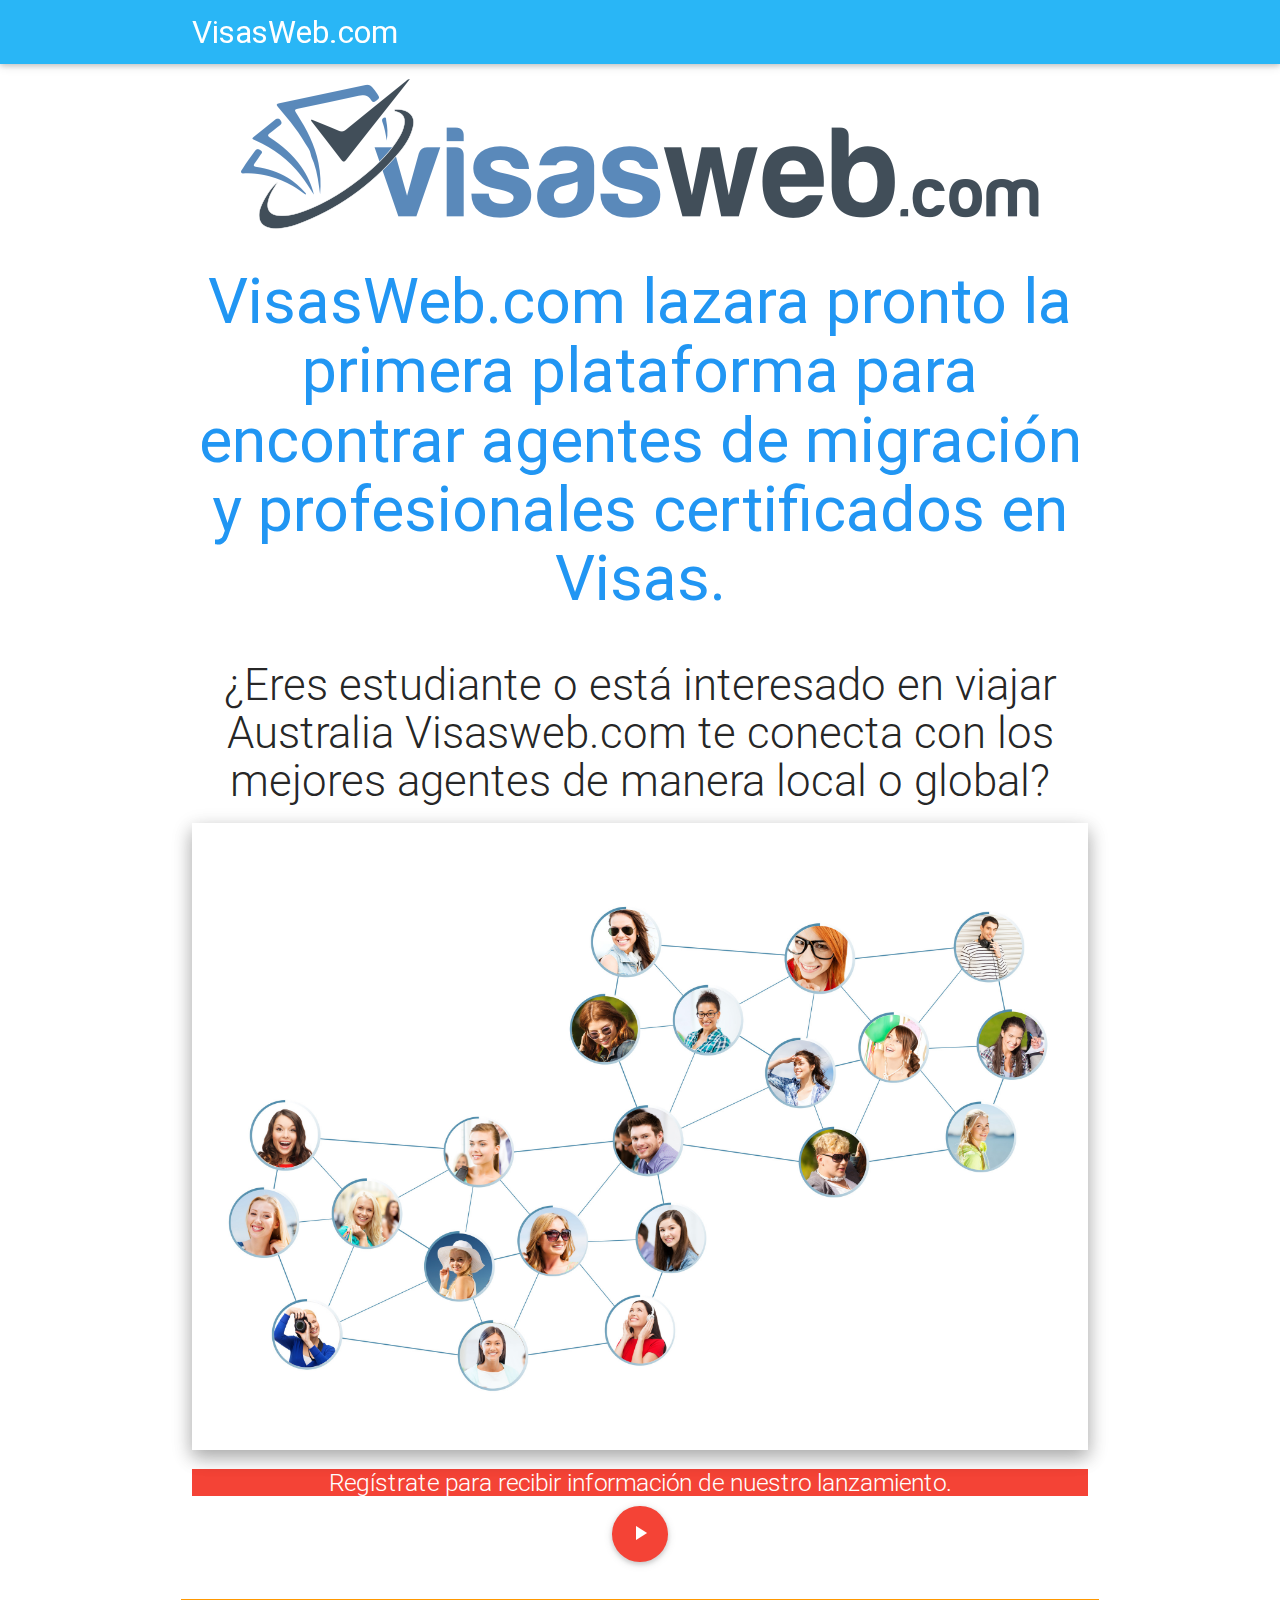
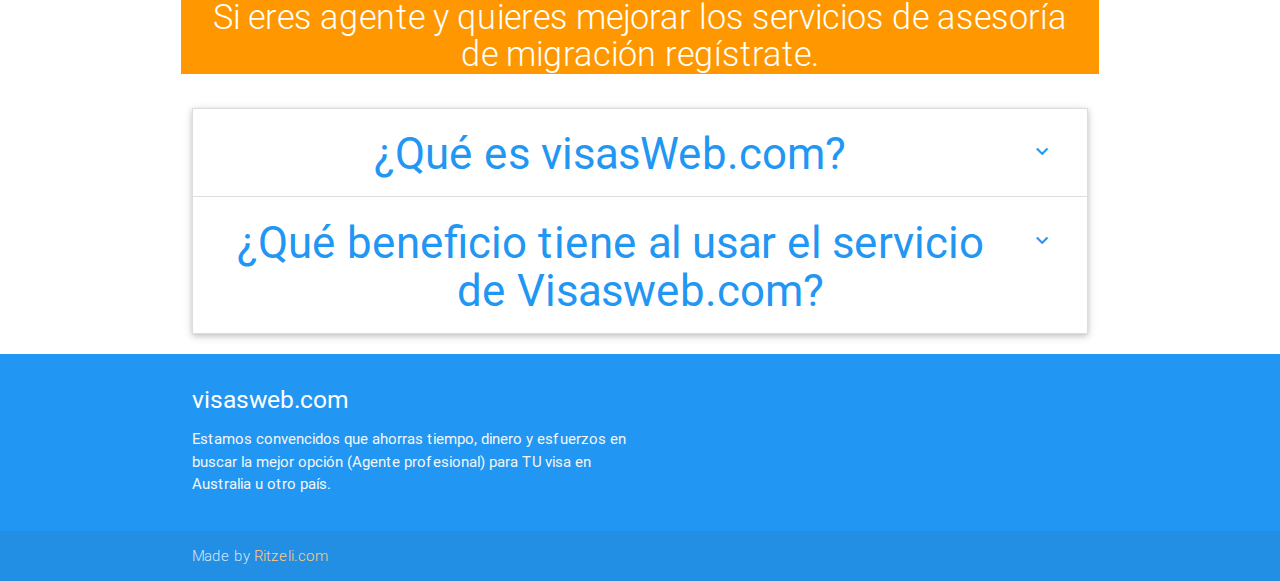
<file: index.html>
<!DOCTYPE html>
<html lang="en">
<head>
  <meta http-equiv="Content-Type" content="text/html; charset=UTF-8"/>
  <meta name="viewport" content="width=device-width, initial-scale=1, maximum-scale=1.0"/>
  <title>VisasWeb.com</title>

  <!-- CSS  -->
  <link href="https://fonts.googleapis.com/icon?family=Material+Icons" rel="stylesheet">
  <link href="css/materialize.css" type="text/css" rel="stylesheet" media="screen,projection"/>
  <link href="css/style.css" type="text/css" rel="stylesheet" media="screen,projection"/>
  <!-- Facebook Pixel Code -->
<script>
!function(f,b,e,v,n,t,s){if(f.fbq)return;n=f.fbq=function(){n.callMethod?
n.callMethod.apply(n,arguments):n.queue.push(arguments)};if(!f._fbq)f._fbq=n;
n.push=n;n.loaded=!0;n.version='2.0';n.queue=[];t=b.createElement(e);t.async=!0;
t.src=v;s=b.getElementsByTagName(e)[0];s.parentNode.insertBefore(t,s)}(window,
document,'script','https://connect.facebook.net/en_US/fbevents.js');

fbq('init', '843742169093349');
fbq('track', "PageView");</script>
<noscript><img height="1" width="1" style="display:none"
src="https://www.facebook.com/tr?id=843742169093349&ev=PageView&noscript=1"
/></noscript>
<!-- End Facebook Pixel Code -->
 

</head>
<body>
 <div class="navbar-fixed">
  <nav class="light-blue lighten-1" role="navigation">
    <div class="nav-wrapper container"><a id="logo-container" href="#" class="brand-logo"> VisasWeb.com</a>
      <!-- <ul class="right hide-on-med-and-down">
        <li><script type="text/javascript" src="//app.mailerlite.com/data/webforms/173174/z8o2l3.js?v2"></script></li>
      </ul>
      
      <ul id="nav-mobile" class="side-nav blue">
        <li><script type="text/javascript" src="//app.mailerlite.com/data/webforms/173174/z8o2l3.js?v2"></script></li>
      </ul>
      <a href="#" data-activates="nav-mobile" class="button-collapse"><i class="material-icons">menu</i></a> -->
    </div>
  </nav>
</div>
  <div class="section no-pad-bot" id="index-banner">
    <div class="container">
        <div class="col s12 center">
      <img class="responsive-img" src="imagenes/logo.png">
        </div>
      <h1 class="header center blue-text">VisasWeb.com lazara pronto la primera plataforma para encontrar agentes de migración y profesionales certificados en Visas.</h1>
      <div class="row center">
        <h3 class="col s12 light">
             ¿Eres estudiante o está interesado en viajar Australia Visasweb.com te conecta con los mejores agentes de manera local o global?</h3>
      
        <div class="col s12">
          <img class="responsive-img z-depth-2 " src="imagenes/net.jpg">

         <h5 class="header center col s12 light red white-text"> Regístrate para recibir información de nuestro lanzamiento.</h5>
              <a class="btn-floating btn-large waves-effect waves-light red modal-trigger" href="#modal1"><i class="material-icons">play_arrow</i></a>
        </div>

      </div>

      <div class="row center">
        <h4 class=" col s12 light orange white-text">Si eres agente y quieres mejorar los servicios de asesoría de migración regístrate. </h4>


      </div>
 
       <ul class="collapsible" data-collapsible="accordion">
    <li>
      <div class="collapsible-header"><i class="material-icons right blue-text">keyboard_arrow_down</i>
        <h3 class="blue-text center">¿Qué es visasWeb.com?</h3></div>
      <div class="collapsible-body">

         <div class="container">
        <h4 class"center"> TE conectamos y te aconsejamos los mejores agentes de migración para cualquier tipo de visa en Australia o El País al cual deseas viajar a estudiar, trabajar, vivir o emigrar.</h4>
      </div>

      </div>
    </li>
    <li>
      <div class="collapsible-header"><i class="material-icons right blue-text ">keyboard_arrow_down</i><h3 class="blue-text center">¿Qué beneficio tiene al usar el servicio de Visasweb.com?</h3></div>
      <div class="collapsible-body center">
       <div class="container">
        <h4>
Estamos convencidos que ahorras tiempo, dinero y esfuerzos en buscar la mejor opción (Agente profesional) para TU visa en Australia u otro país. 

También si vas departe de Visasweb.com obtendrás un acceso a nuestra comunidad y membresía de capacitación donde tenemos información de alto valor con profesionales en diferentes áreas: contadores, abogados, ingenieros, emprendedores y muchos más que te ayudaran a lograr tus objetivos en Australia o en otro país estos profesionales trabajan y viven en Australia.</h4>
      </div>

      </div>
    </li>
   

  </ul>
      


  <!-- Modal Structure -->
  <div id="modal1" class="modal">
    <div class="modal-content">
    <div class="video-container">

       <script type="text/javascript" src="//app.mailerlite.com/data/webforms/173174/z8o2l3.js?v2"></script>

 </div>
   
    </div>
    
  </div>

 
         
     
   </div>
</div>

  <footer class="page-footer blue">
     <div class="container">
     <div class="row">
       <div class="col l6 s12">
         <h5 class="white-text">visasweb.com</h5>
         <p class="grey-text text-lighten-4">Estamos convencidos que ahorras tiempo, dinero y esfuerzos en buscar la mejor opción (Agente profesional) para TU visa en Australia u otro país.</p>
   
      </div>
      </div>
      </div>
   <div class="footer-copyright" id="formulario">
     <div class="container">
     Made by <a class="orange-text text-lighten-3" href="http://ritzeli.com">Ritzeli.com</a>
     </div>
   </div>  
  </footer>


  <!--  Scripts-->
  <script src="https://code.jquery.com/jquery-2.1.1.min.js"></script>
  <script src="js/materialize.js"></script>
  <script src="js/init.js"></script>
  <!-- end Scripts-->


  </body>
</html>
</file>
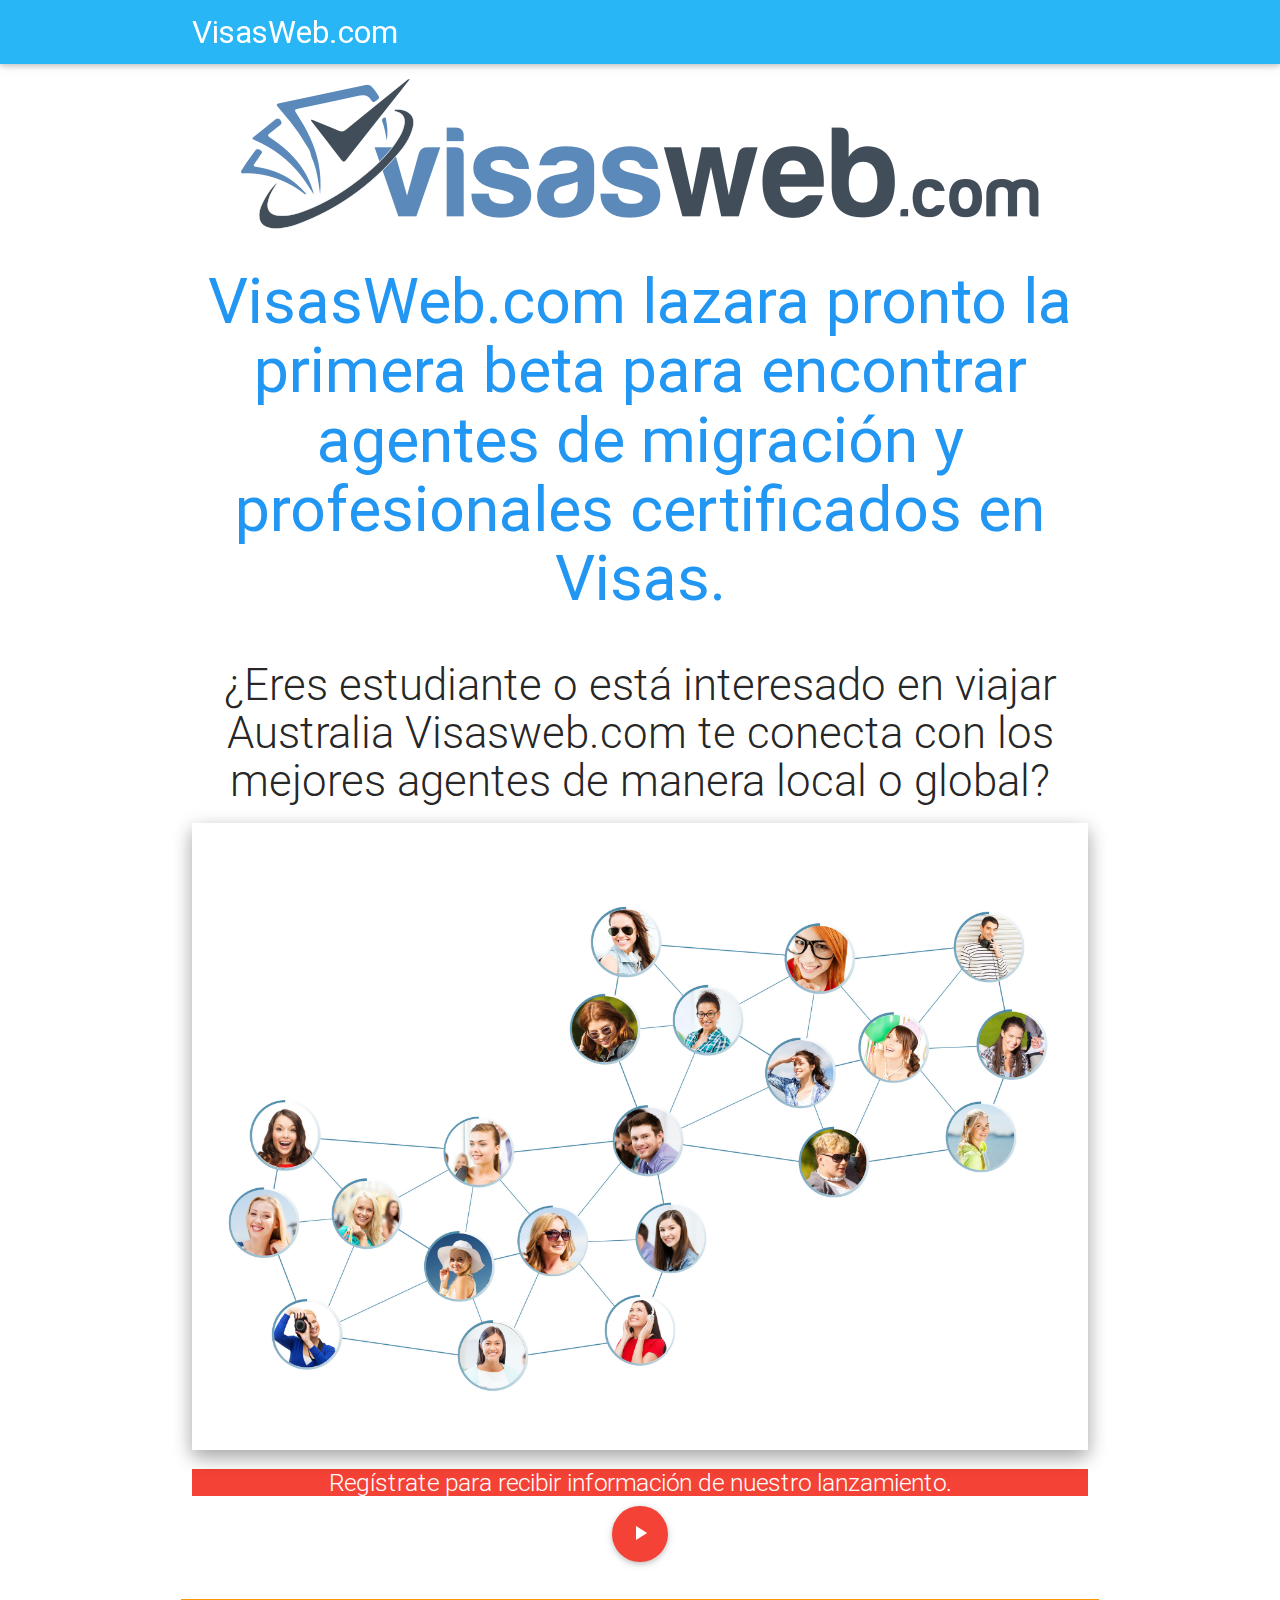
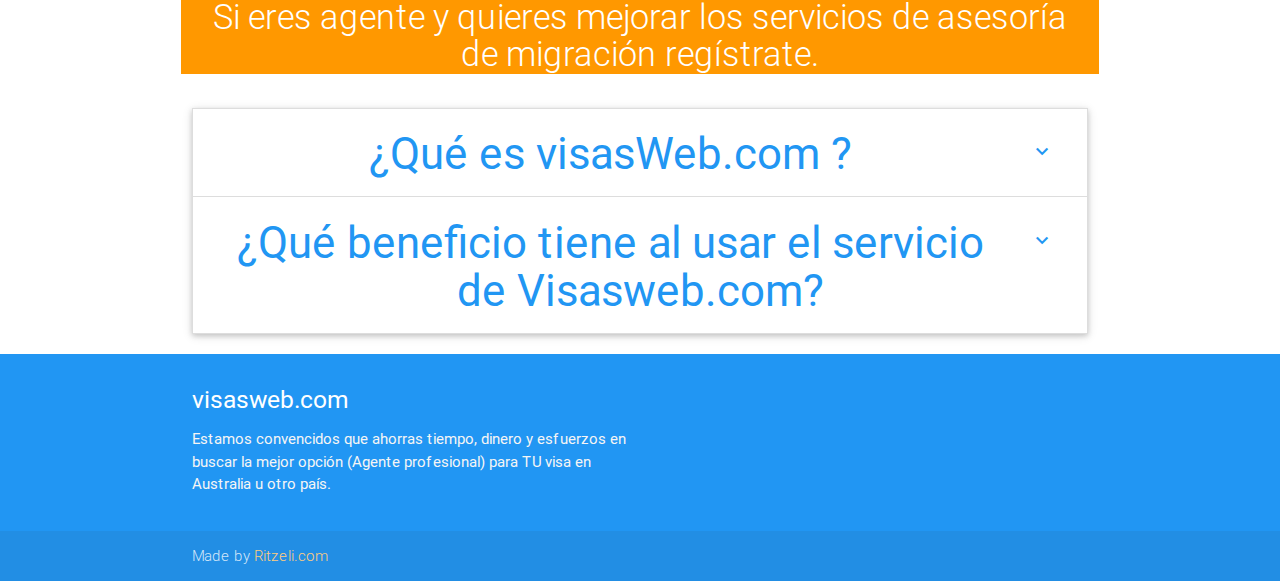
<file: form.html>
<!DOCTYPE html>
<html lang="en">
<head>
  <meta http-equiv="Content-Type" content="text/html; charset=UTF-8"/>
  <meta name="viewport" content="width=device-width, initial-scale=1, maximum-scale=1.0"/>
  <title>VisasWeb.com</title>

  <!-- CSS  -->
  <link href="https://fonts.googleapis.com/icon?family=Material+Icons" rel="stylesheet">
  <link href="css/materialize.css" type="text/css" rel="stylesheet" media="screen,projection"/>
  <link href="css/style.css" type="text/css" rel="stylesheet" media="screen,projection"/>
  <!-- Facebook Pixel Code -->
<script>
!function(f,b,e,v,n,t,s){if(f.fbq)return;n=f.fbq=function(){n.callMethod?
n.callMethod.apply(n,arguments):n.queue.push(arguments)};if(!f._fbq)f._fbq=n;
n.push=n;n.loaded=!0;n.version='2.0';n.queue=[];t=b.createElement(e);t.async=!0;
t.src=v;s=b.getElementsByTagName(e)[0];s.parentNode.insertBefore(t,s)}(window,
document,'script','https://connect.facebook.net/en_US/fbevents.js');

fbq('init', '843742169093349');
fbq('track', "PageView");</script>
<noscript><img height="1" width="1" style="display:none"
src="https://www.facebook.com/tr?id=843742169093349&ev=PageView&noscript=1"
/></noscript>
<!-- End Facebook Pixel Code -->
 

</head>
<body>
 <div class="navbar-fixed">
  <nav class="light-blue lighten-1" role="navigation">
    <div class="nav-wrapper container"><a id="logo-container" href="#" class="brand-logo"> VisasWeb.com</a>
      <!-- <ul class="right hide-on-med-and-down">
        <li><script type="text/javascript" src="//app.mailerlite.com/data/webforms/173174/z8o2l3.js?v2"></script></li>
      </ul>
      
      <ul id="nav-mobile" class="side-nav blue">
        <li><script type="text/javascript" src="//app.mailerlite.com/data/webforms/173174/z8o2l3.js?v2"></script></li>
      </ul>
      <a href="#" data-activates="nav-mobile" class="button-collapse"><i class="material-icons">menu</i></a> -->
    </div>
  </nav>
</div>
  <div class="section no-pad-bot" id="index-banner">
    <div class="container">
        <div class="col s12 center">
      <img class="responsive-img" src="imagenes/logo.png">
        </div>
      <h1 class="header center blue-text">VisasWeb.com lazara pronto la primera beta para encontrar agentes de migración y profesionales certificados en Visas.</h1>
      <div class="row center">
        <h3 class="col s12 light">
             ¿Eres estudiante o está interesado en viajar Australia Visasweb.com te conecta con los mejores agentes de manera local o global?</h3>
      
        <div class="col s12">
          <img class="responsive-img z-depth-2 " src="imagenes/net.jpg">

         <h5 class="header center col s12 light red white-text"> Regístrate para recibir información de nuestro lanzamiento.</h5>
              <a class="btn-floating btn-large waves-effect waves-light red modal-trigger" href="#modal1"><i class="material-icons">play_arrow</i></a>
        </div>

      </div>

      <div class="row center">
        <h4 class=" col s12 light orange white-text">Si eres agente y quieres mejorar los servicios de asesoría de migración regístrate. </h4>


      </div>
 
       <ul class="collapsible" data-collapsible="accordion">
    <li>
      <div class="collapsible-header"><i class="material-icons right blue-text">keyboard_arrow_down</i>
        <h3 class="blue-text center">¿Qué es visasWeb.com ?</h3></div>
      <div class="collapsible-body">

         <div class="container">
        <h4 class"center"> TE conectamos y te aconsejamos los mejores agentes de migración para cualquier tipo de visa en Australia o El País al cual deseas viajar a estudiar, trabajar, vivir o emigrar.</h4>
      </div>

      </div>
    </li>
    <li>
      <div class="collapsible-header"><i class="material-icons right blue-text ">keyboard_arrow_down</i><h3 class="blue-text center">¿Qué beneficio tiene al usar el servicio de Visasweb.com?</h3></div>
      <div class="collapsible-body center">
       <div class="container">
        <h4>
Estamos convencidos que ahorras tiempo, dinero y esfuerzos en buscar la mejor opción (Agente profesional) para TU visa en Australia u otro país. 

También si vas departe de Visasweb.com obtendrás un acceso a nuestra comunidad y membresía de capacitación donde tenemos información de alto valor con profesionales en diferentes áreas: contadores, abogados, ingenieros, emprendedores y muchos más que te ayudaran a lograr tus objetivos en Australia o en otro país estos profesionales trabajan y viven en Australia.</h4>
      </div>

      </div>
    </li>
   

  </ul>
      


  <!-- Modal Structure -->
  <div id="modal1" class="modal">
    <div class="modal-content">
    <div class="video-container">

       <script type="text/javascript" src="//app.mailerlite.com/data/webforms/173174/z8o2l3.js?v2"></script>

 </div>
   
    </div>
    
  </div>

 
         
     
   </div>
</div>

  <footer class="page-footer blue">
     <div class="container">
     <div class="row">
       <div class="col l6 s12">
         <h5 class="white-text">visasweb.com</h5>
         <p class="grey-text text-lighten-4">Estamos convencidos que ahorras tiempo, dinero y esfuerzos en buscar la mejor opción (Agente profesional) para TU visa en Australia u otro país.</p>
   
      </div>
      </div>
      </div>
   <div class="footer-copyright" id="formulario">
     <div class="container">
     Made by <a class="orange-text text-lighten-3" href="http://ritzeli.com">Ritzeli.com</a>
     </div>
   </div>  
  </footer>


  <!--  Scripts-->
  <script src="https://code.jquery.com/jquery-2.1.1.min.js"></script>
  <script src="js/materialize.js"></script>
  <script src="js/init.js"></script>
  <!-- end Scripts-->


  </body>
</html>
</file>
<file: css/style.css>
/* Custom Stylesheet */
/**
 * Use this file to override Materialize files so you can update
 * the core Materialize files in the future
 *
 * Made By MaterializeCSS.com
 */

.icon-block {
  padding: 0 15px;
}
.icon-block .material-icons {
	font-size: inherit;
}

p.numbers{
	width: 100%;
	height: 85%;
	background: #FFFFFF;
	margin-top: -25px;
	padding-top: 100px;
}
p.strings{
	width: 100%;
	height: auto;
	padding: 30px 0;
	background: #FF5722;
	color: #FFFFFF;
}

/*prueba de boton */
</file>
